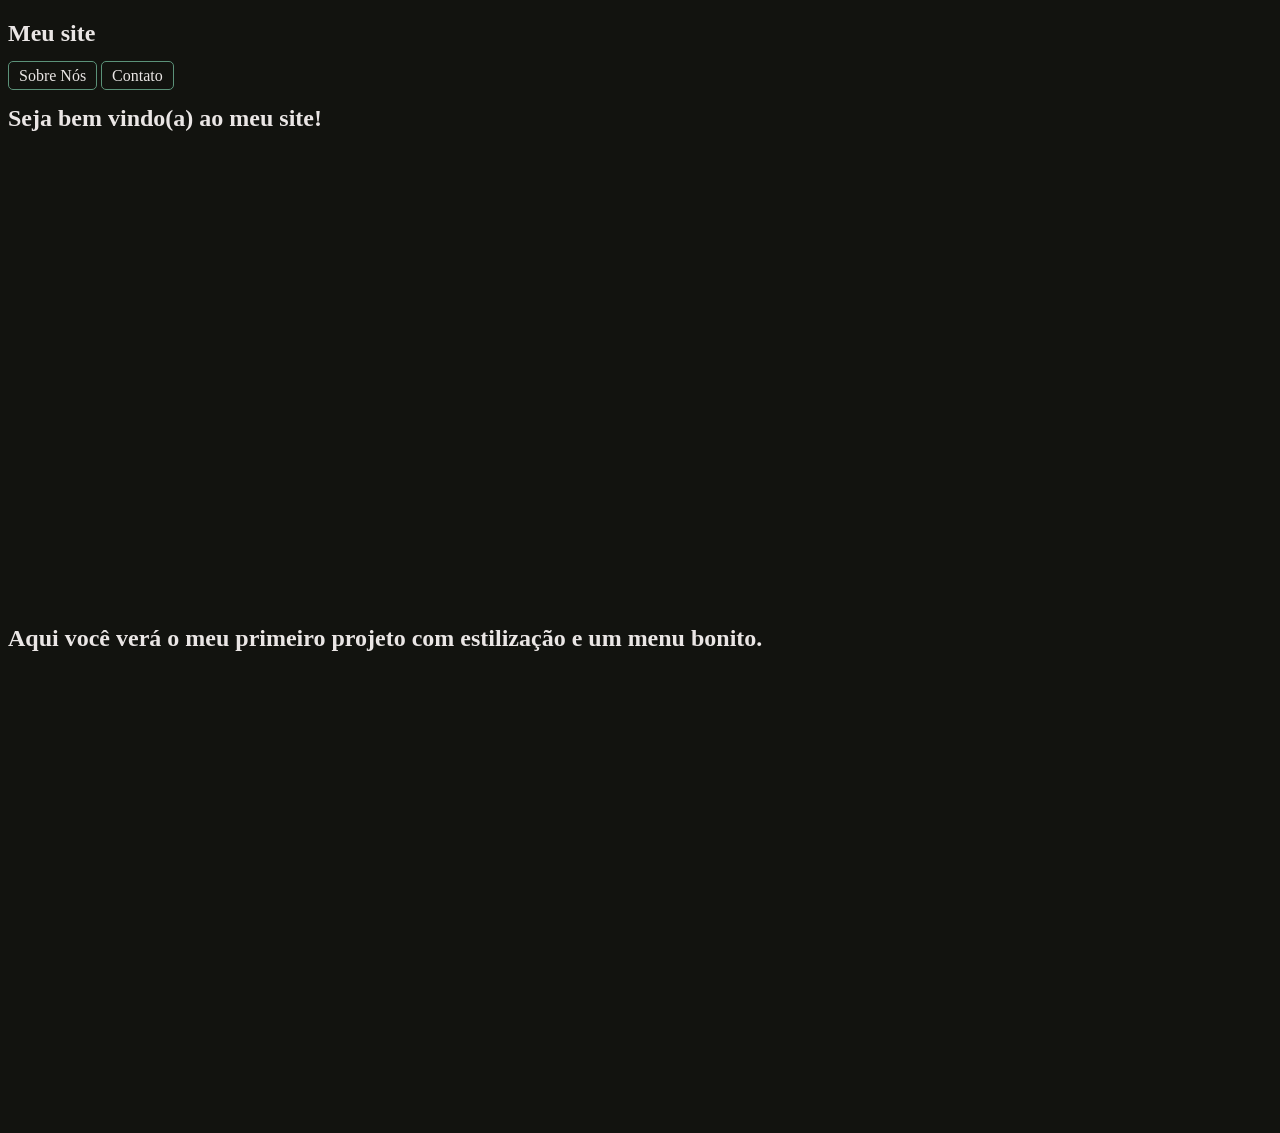
<file: 02-10/index.html>
<!DOCTYPE html>
<html>
        <head>
            <title>Meu site</title>
            <meta charset="UTF-8"/>
            <link rel="stylesheet" href="style.css">
        </head>
        <body>
            <header>
                <nav>
                    <h1>Meu site</h1>
                    <a id="menu-sobre" class="item-menu" href="#sobre-nos">Sobre Nós</a> <!-- Assim cria-se um link para outra aba do nosso site.-->
                    <a id="menu-contato" class="item-menu" href="#contato">Contato</a>
                </nav>
            </header>
            <section id="sobre-nos">
                <h1>
                Seja bem vindo(a) ao meu site!
                </h1>
            </section>
            <section id="contato">
                <h2>
                Aqui você verá o meu primeiro projeto com estilização e um menu bonito.
                </h2>
            </section>

            <script type="text/javascript">
                const menus = document.querySelectorAll('a.item-menu');
    
                menus.forEach(function(menu) {
                    menu.addEventListener('click', function(event) {
                        event.preventDefault(); // impede o comportamento padrão do link
    
                        //remover a class "item-ativo"
                        menus.forEach(function(item) {
                            item.classList.remove('item-ativo');
                        });
    
                        menu.classList.add('item-ativo');
                    });
                });
            </script>
        </body>
</html>
</file>
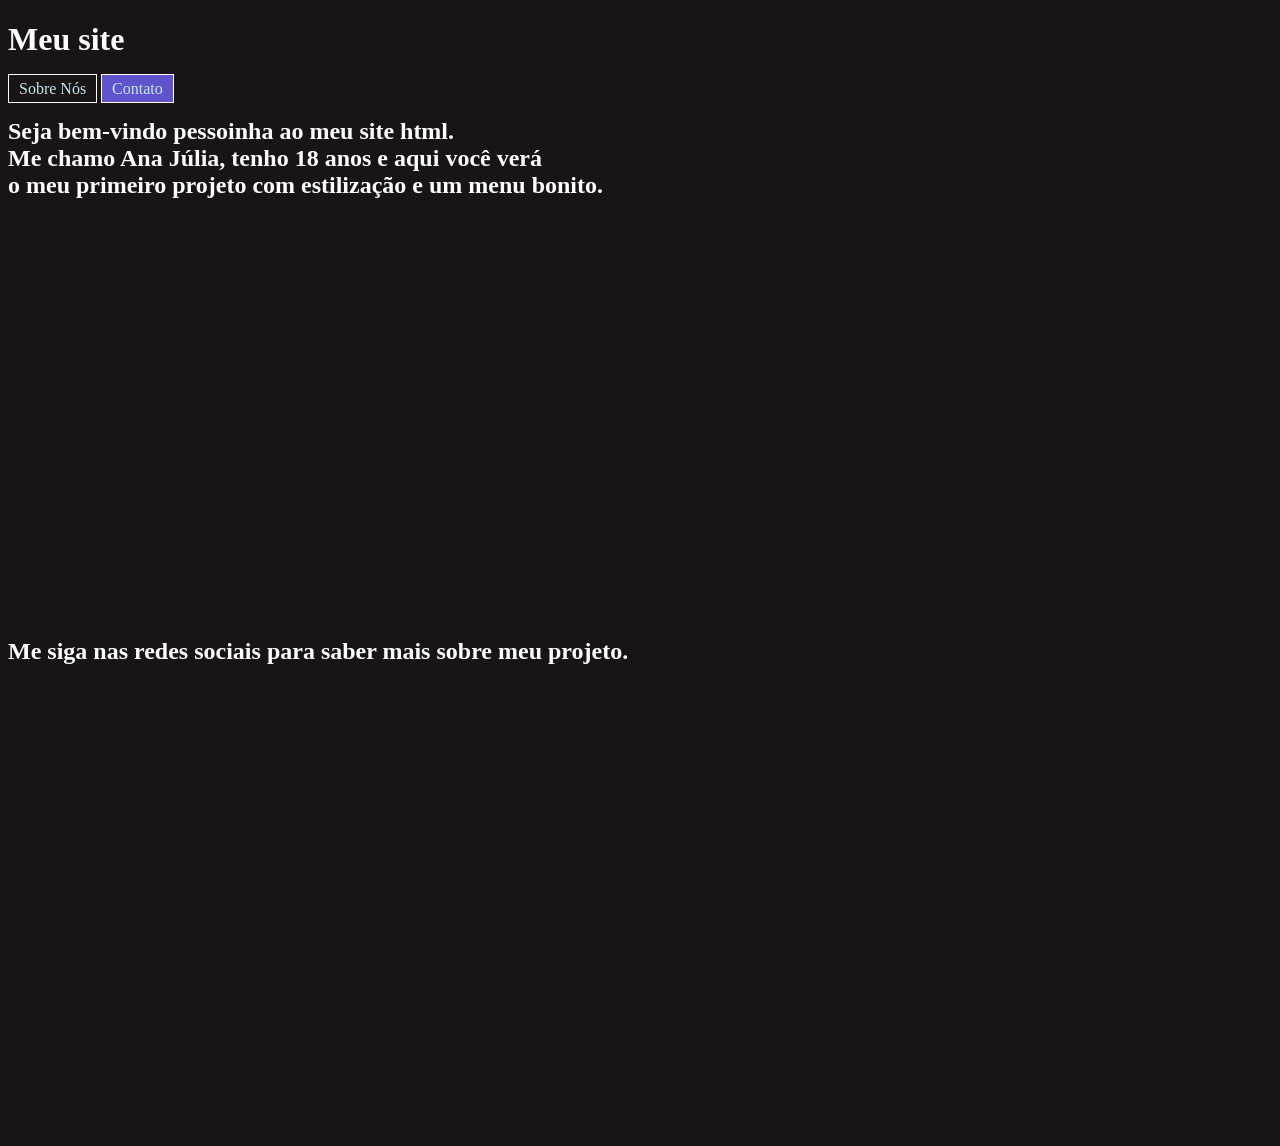
<file: Aula de HTML, CSS e JS 3/index.html>
<!DOCTYPE html>
<html lang="pt-BR">
<head>
    <meta charset="UTF-8">
    <meta name="viewport" content="width=device-width, initial-scale=1.0">
    <title>Meu site</title>
    <link rel="stylesheet" href="estilo.css">
</head>
<body>
    <header>

        <h1>Meu site</h1>
        <nav>
            <!-- a=fazer ligação com o site, href=link -->
            <a class="item-menu" href="#sobre-nos">Sobre Nós</a>
            <a class="item-menu item-ativo" href="#contato">Contato</a>
        </nav>

        <section id="sobre-nos">
            <h1>
                Seja bem-vindo pessoinha ao meu site html. <br>
                Me chamo Ana Júlia, tenho 18 anos e aqui você verá <br>
                o meu primeiro projeto com estilização e um menu bonito.
            </h1>
        </section>
        <section id="contato">
            <h2 class="item-menu">
                Me siga nas redes sociais para saber mais sobre meu projeto.
            </h2>
        </section>
    </header>

    <script type="text/javascript">
        const menuSobre = document.getElementsById('menu-sobre');
        /* const é varíavel */ /* document é página */

        const menuContato = document.querySelector('menu-contato');

        menuSobre.addEventListener('click', function() {
            menuSobre.classList.toggle('item-ativo');
        });

        menuContato.addEventListener('click', function() {
            menuContato.classList.toggle('item-ativo');
        });
    </script>

</body>
</html>
</file>
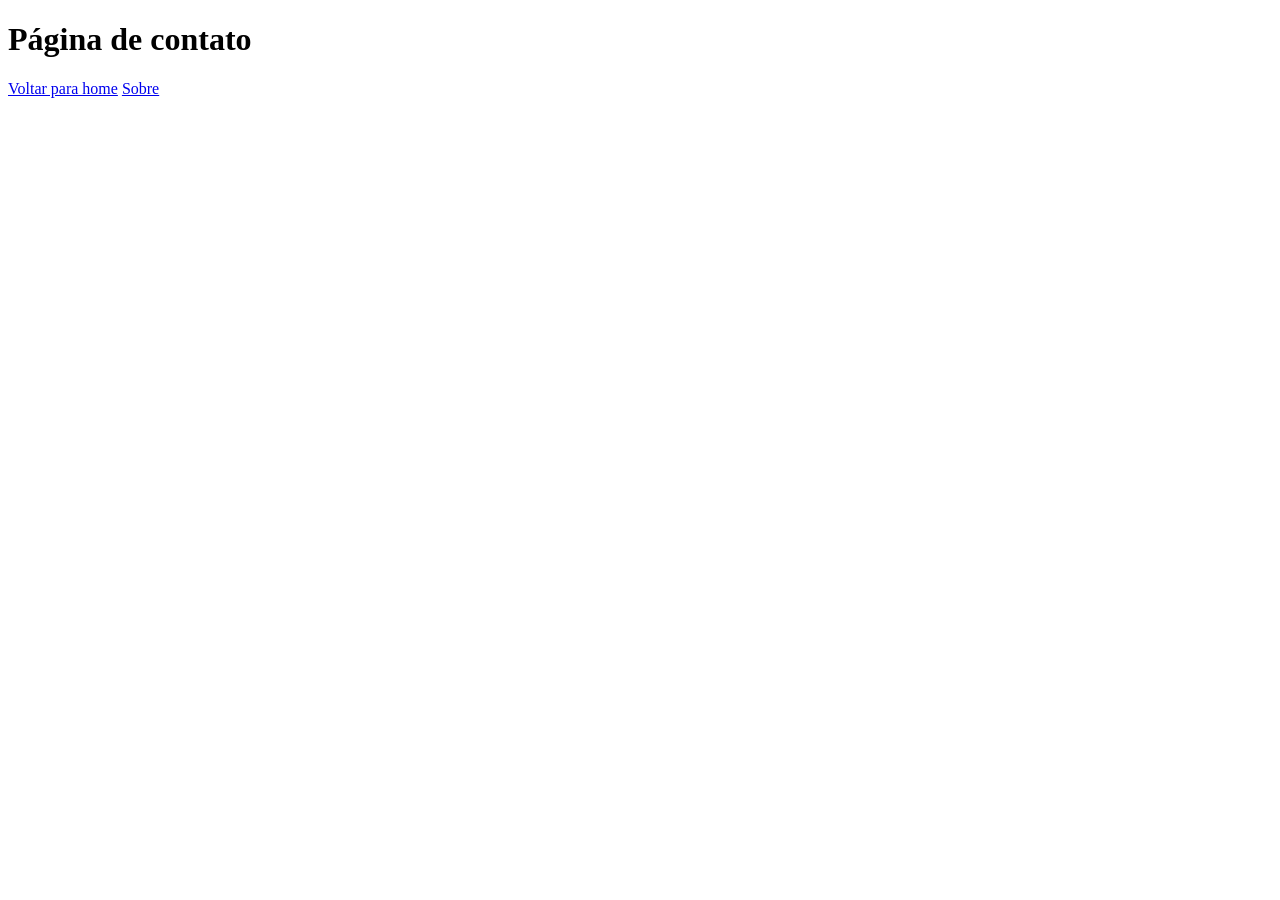
<file: 02-10/contato.html>
<!DOCTYPE html>
<html>
        <head>

        </head>
        <body>

            <h1>Página de contato</h1>    
            <a href="index.html">Voltar para home</a>
            <a href="sobre-nos.html">Sobre</a>

        </body>
</html>
</file>
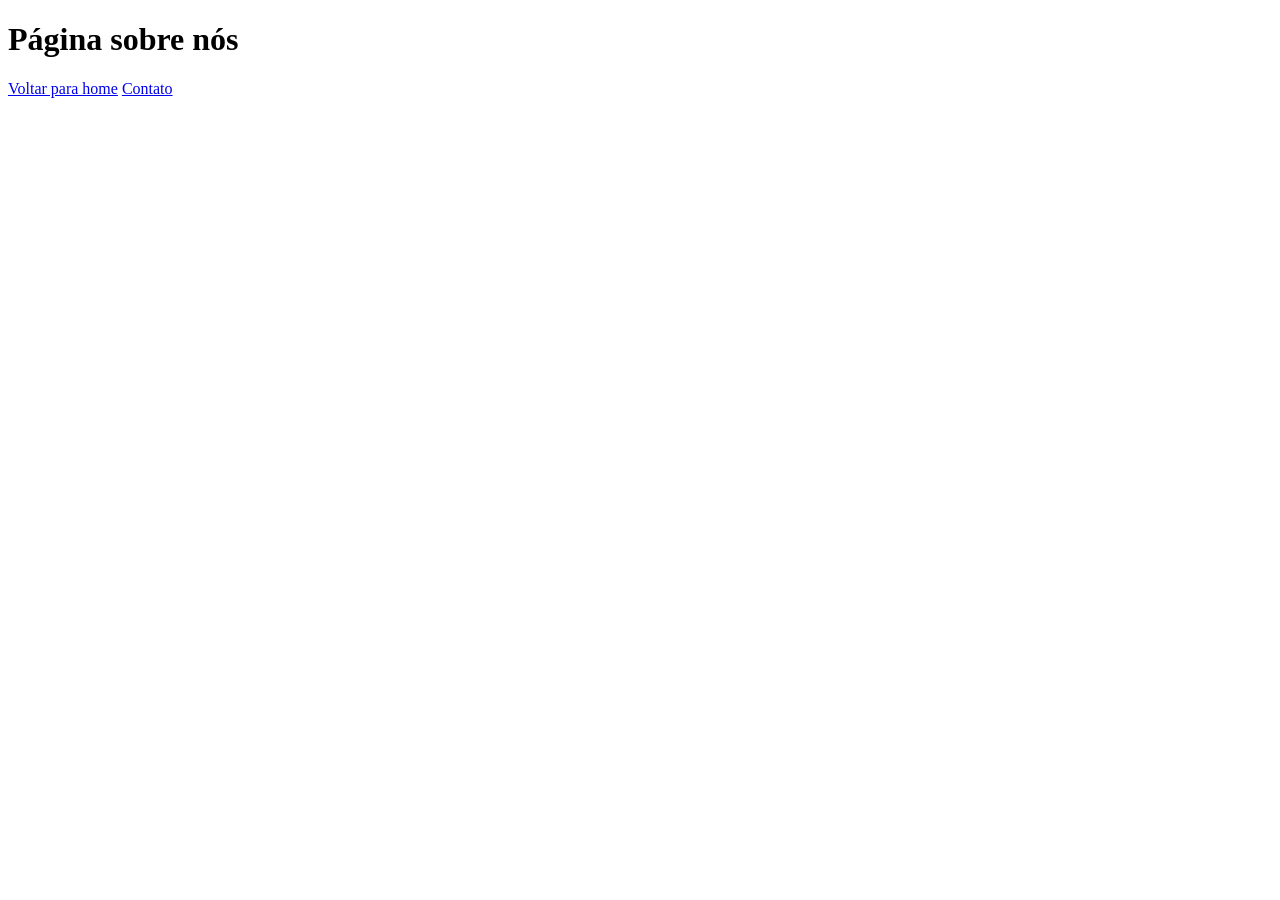
<file: 02-10/sobre-nos.html>
<!DOCTYPE html>
<html>
        <head>

        </head>
        <body>

            <h1>Página sobre nós</h1>    
            <a href="index.html">Voltar para home</a>
            <a href="contato.html">Contato</a>

        </body>
</html>
</file>
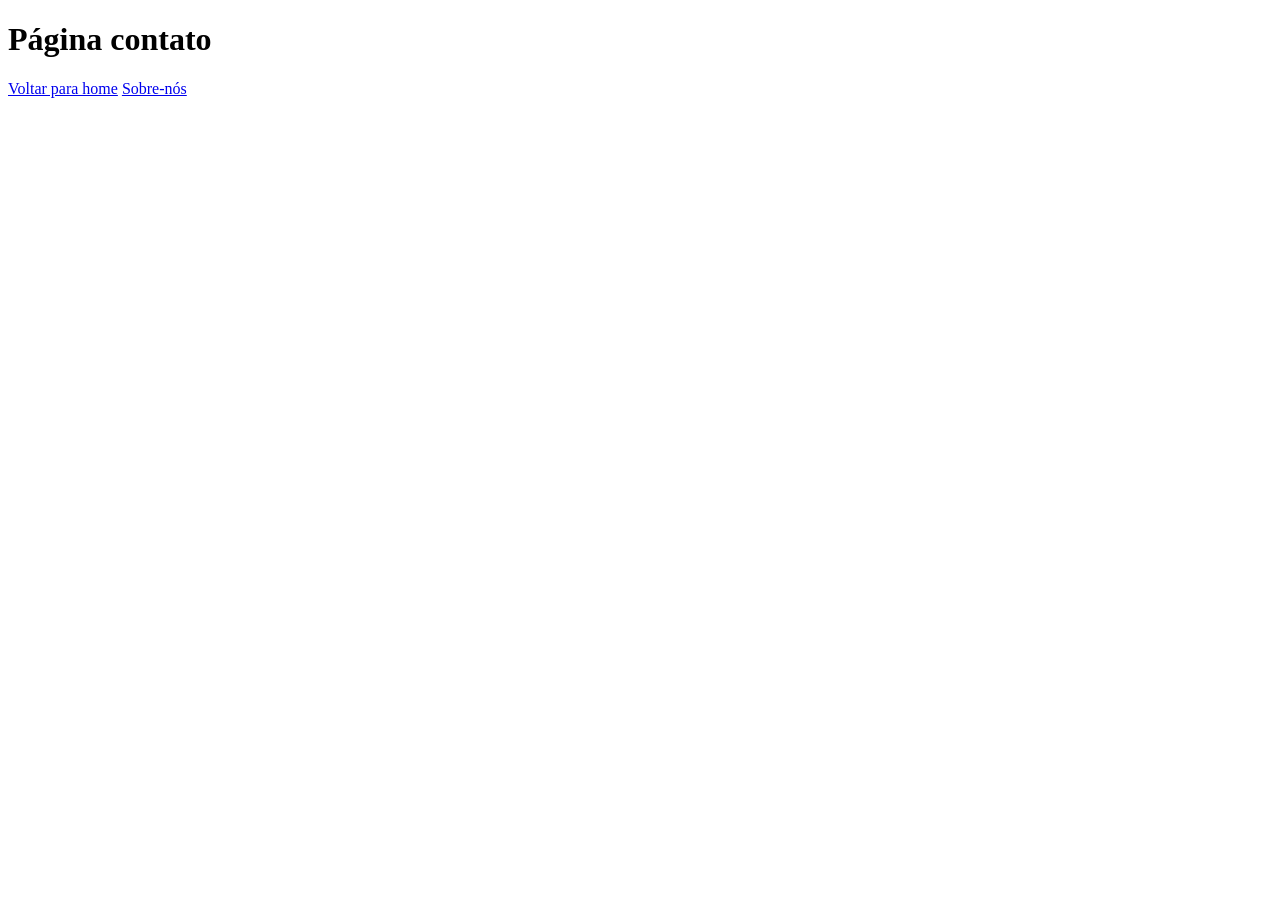
<file: Aula de HTML, CSS e JS 3/contato.html>
<!DOCTYPE html>
<html>
        <head>

        </head>
        <body>

            <h1>Página contato</h1>    
            <a href="index.html">Voltar para home</a>
            <a href="contato.html">Sobre-nós</a>

        </body>
</html>
</file>
<file: 02-10/style.css>
:root {
    --cor-preto: #12130f;
    --cor-branco: #EAE6E5;
    --cor-marrom: #8F8073;
    --cor-verde-escuro: #5B9279;
    --cor-verde-clarin: #8FCB9B;
}

body {
    background-color: var(--cor-preto);
    color: var(--cor-branco);
}

/*
.item-menu {
    color: var(--cor-marrom);
}
*/

/*
    :link
    :active
    :visited
    :hover
*/
header nav a.item-menu {
    color: var(--cor-branco);
    text-decoration: none;
    border: var(--cor-verde-escuro) 1px solid;
    padding: 5px 10px;
    border-radius: 5px;
}

header nav a.item-menu:hover {
    background-color: var(--cor-branco);
    color: var(--cor-preto);
}

header nav a.item-menu.item-ativo {
    background-color: var(--cor-branco);
    color: var(--cor-preto);
}

section {
    min-height: 500px;
}
</file>
<file: Aula de HTML, CSS e JS 3/estilo.css>
:root {
    --cor-preto: #191516; /*criar variaveis*/
    --cor-branco: #ffffff;
    --cor-azul-escurinho: #187795;
    --cor-azul-duvidoso: #6153CC;
    --cor-azul-clarinho: #c4e7ee;
}


body {
    background-color: var(--cor-preto);
    color: var(--cor-branco);
}


/*
 :link
 :active
 :visited
 :hover
*/

header nav a.item-menu {
    color: var(--cor-azul-clarinho);
    text-decoration: none;
    border: var(--cor-branco) 1px solid;
    padding: 5px 10px;
}

header nav a.item-menu:hover {
    background-color: var(--cor-azul-duvidoso);
}

header nav a.item-menu.item-ativo {
    background-color: var(--cor-azul-duvidoso);
}

header nav a.item-menu:active {
    background-color: var(--cor-azul-escurinho);
}


section {
    min-height: 500px; /* altura minima */
}
</file>
